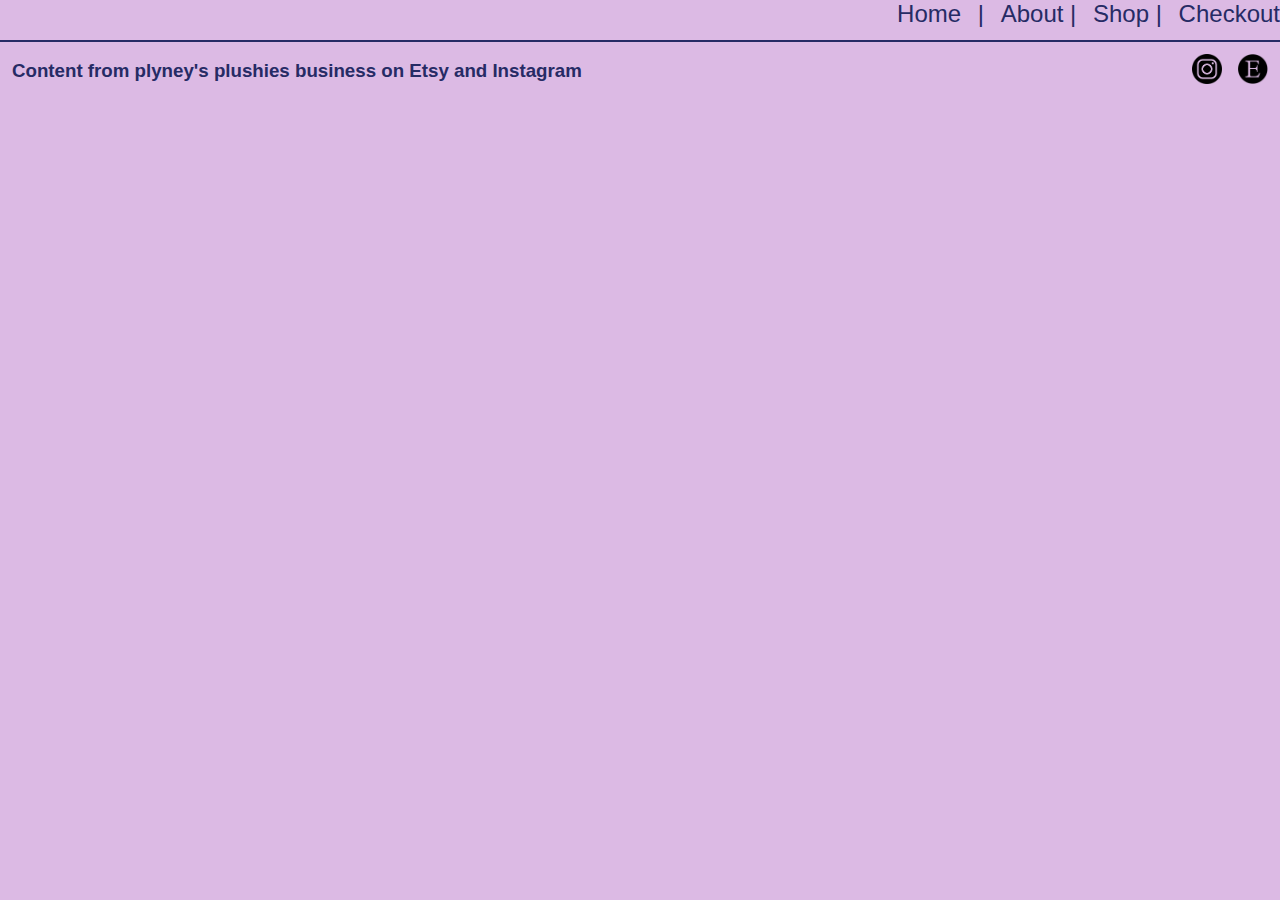
<file: details-1.html>
<!DOCTYPE html>
<html lang="en">
<head>
    <meta charset="UTF-8">
    <meta name="viewport" content="width=device-width, initial-scale=1.0">
    <title>Assignment 1 Details</title>
    <link rel="stylesheet" href="main.css">
</head>
<body>
    <nav>
    <a href="index.html">Home<a>&nbsp;|&nbsp;
    <a href="about.html">About</a>&nbsp;|&nbsp;
    <a href="shop.html">Shop</a>&nbsp;|&nbsp;
    <a href="checkout.html">Checkout</a>
    </nav>
    
    <footer>
        <h3>Content from plyney's plushies business on Etsy and Instagram</h3>
        <div>
            <a href="https://www.instagram.com/plyneys.plushies/"><img src="images/instagram.png" alt="instagram logo"></a>
            <a href="https://www.etsy.com/shop/plyneysplushies?ref=shop_sugg_market"><img src="images/etsy.png" alt="etsy logo"></a>
        </div>
    </footer>
</body>
</html>
</file>
<file: main.css>
*{
    margin: 0;
    padding: 0;
}
body{
    font-family: "dreaming-outloud-sans", sans-serif;
font-weight: 400;
font-style: normal;
color: #262b65;
}
h1, h2 {
font-family: "dreaming-outloud-script", sans-serif;
font-weight: 400;
font-style: normal;
color: #262b65;
}
/*body {
    font-family: Arial, Helvetica, sans-serif;
    font-size: 16px;
    font-weight: normal;
}/*
/*h1, h2, h3, h4, h5, h6 {
    font-size: 16px;
    font-weight: normal;
}*/
a {
    color: #262b65;
    text-decoration: none;
}
/*END OF RESET*/
body{
    background-color:#dcbae4;
    margin: 0px auto 0px auto;
    max-width:1500px;
}

footer {
    display: flex;
    justify-content: space-between;
    align-items: flex-start;
}
footer img {
    height: 30px;
    margin-left: 10px;
}
nav {
    display: flex;
    justify-content: flex-end;
    font-size: x-large;
}
nav a{
    margin-left: 10px;
}
.hero {
    max-width: 800px;
    margin: 0px auto;
    
}
.hero img{
    width:100%;
}
nav a:hover{
    color:#8684b7;
}

/* MAIN */

main {
    background-color: #dea7cc;
    padding-bottom: 30px;
    border-radius: 24px;
    overflow: hidden;
    border:8px solid #262b65;
    box-shadow: 0 10px 10px 0 #262b6569;
}
main p {
    margin: 10px 30px 10px 30px;
    text-align: left;
}
.main-flex{
    display: flex;
    padding: 12px;
}
.main-flex img {
    width: 50%;
}
.main-flex p {
    margin: 0px
}

/* FOOTER */

footer {
    border-top: 2px solid #262b65;
    margin-top: 12px;
    padding: 12px;
    display: flex;
    justify-content: space-between;
    align-items: center;
}
footer img {
    height: 30px;
    width: 30px;
    margin-left: 12px;
}

/* ARTICLES */
/* MAIN SHOP */
article {
    background-color: #ffd8eb;
    width: 350px;
    height: 850px;
    border-radius: 24px;
    flex-wrap: wrap;
    margin: 15px 15px;
    border: 5px solid #262b65;
    box-shadow: 0 10px 10px 0 #262b6569;
}
article h2 {
    font-size: 2em;
    font-weight: bold;
    padding: 0 0 0 10px;
    text-align: center;
}
article h3 {
    font-weight: bold;
    padding: 0 0 0 10px;
    text-align: center;
}
article div {
    margin: 0px 16px 16px 16px;
}
article img {
    border:5px solid #262b65;
    margin: 25px 25px 0px 20px;
}
.column{
    border: 5px solid #262b65;
    box-shadow: 0 10px 10px 0 #262b6569;
}
.main-items{
    margin: 5px auto;
    border: 8px solid #262b65;
    padding: 20px 10px;
    box-shadow: 0 10px 10px 0 #262b6569;
    max-width: 1200px;
}
main{
    display:flex;
    flex-wrap:wrap;
    justify-content:space-evenly;
    align-items:stretch;
}
/* MAIN HOME */

/* MAIN ABOUT */
.main-about{
    margin: 5px 5px;
    border: 8px solid #262b65;
    padding: 50px 10px;
    box-shadow: 0 10px 10px 0 #262b6569;
    max-width: 1800px;
    flex-wrap: wrap;
    align-items:stretch;
    display:flex;

}
.main-about img{
    max-width: 1200px;
    border:5px solid #262b65;
}
.main-about h2{
    text-align:center;
    font-size: 2.25em;
    width: 1800px;
    padding-top: 20px;
}
.main-about p{
    padding-top: 30px;
    max-width: 1000px;
    font-size:1.25em;
}

header{
font-size: xx-large;
text-align:center
}

/* MAIN CHECKOUT */

/* FORM  #8684b7 */
.section-form{
    background-color: #edb5d0;
    padding: 20px 80px 20px 80px;
    width: 700px;
    margin: 0px auto;
    border: 5px solid #262b65;
    box-shadow: 0 10px 10px 0 #262b6569;
}
.section-form h1{
    font-size: 2.5em;
    font-weight: bold;
    text-align: center;
    margin-bottom: 16px;
}
.section-form input{
    border: 2px solid #262b65;
    height: 24px;
    font-size: 16px;
    margin-bottom: 8px;
    padding: 4px;
    width: 100%;
}
.section-form textarea{
    border: 2px solid #262b65;
    font-size: 16px;
    margin-bottom: 8px;
    padding: 4px;
    width: 100%;
}
.button {
    background-color: #a290c4;
    padding: 10px 14px 10px 14px;
    margin: 0px auto;
    width: fit-content;
    border-radius: 8px;
    color: #262b65;
    border: 2px solid #262b65;
    align-items: flex-end;
}
.button:hover{
    opacity: 50%;
}
.section-form h2{
    text-align: center;
    font-style: bold;
    font-size: 2em;
}
.section-form p{
    text-align: center;
    justify-content: center;
    font-size: 1.2em;
}
.section-form h4{
    text-align: center;
    font-size: 1.5em;
}
</file>
